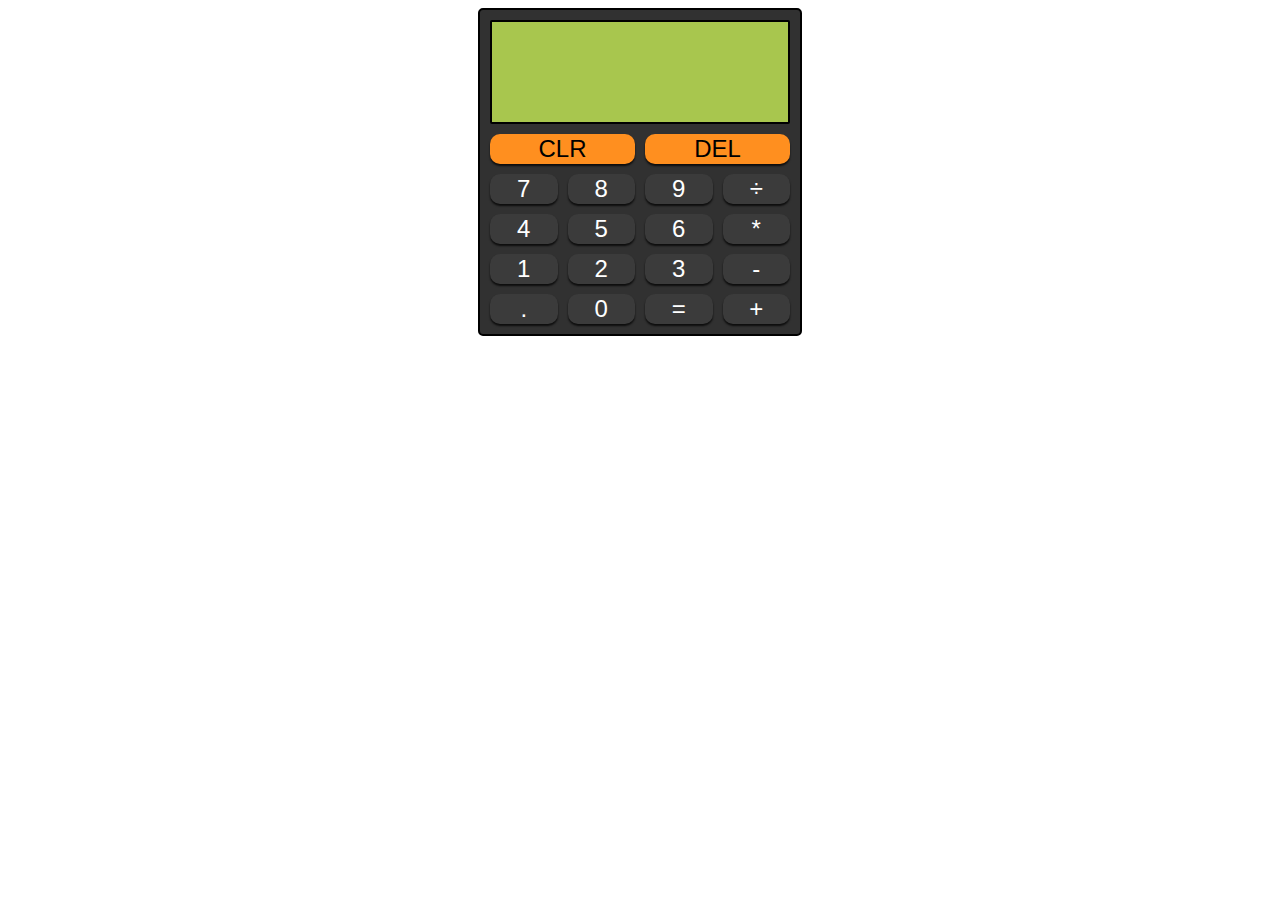
<file: calculator/index.html>
<!DOCTYPE html>
<html lang="en">
  <head>
    <meta charset="UTF-8" />
    <meta http-equiv="X-UA-Compatible" content="IE=edge" />
    <meta name="viewport" content="width=device-width, initial-scale=1.0" />
    <title>Calculator</title>
    <link rel="stylesheet" href="./style.css" />
  </head>
  <body>
    <div id="main">
      <div id="calculator">
        <div id="display">
            <div id="display-current"></div>
          <div id="display-prev"></div>
        </div>
        <div id="button-grid">
          <button class="clr-button">CLR</button>
          <button class="del-button">DEL</button>
          <button class="num-button">7</button>
          <button class="num-button">8</button>
          <button class="num-button">9</button>
          <button class="op-button">÷</button>
          <button class="num-button">4</button>
          <button class="num-button">5</button>
          <button class="num-button">6</button>
          <button class="op-button">*</button>
          <button class="num-button">1</button>
          <button class="num-button">2</button>
          <button class="num-button">3</button>
          <button class="op-button">-</button>
          <button class="num-button">.</button>
          <button class="num-button">0</button>
          <button class="eq-button">=</button>
          <button class="op-button">+</button>
        </div>
      </div>
    </div>
    <script src="./script.js"></script>
  </body>
</html>
</file>
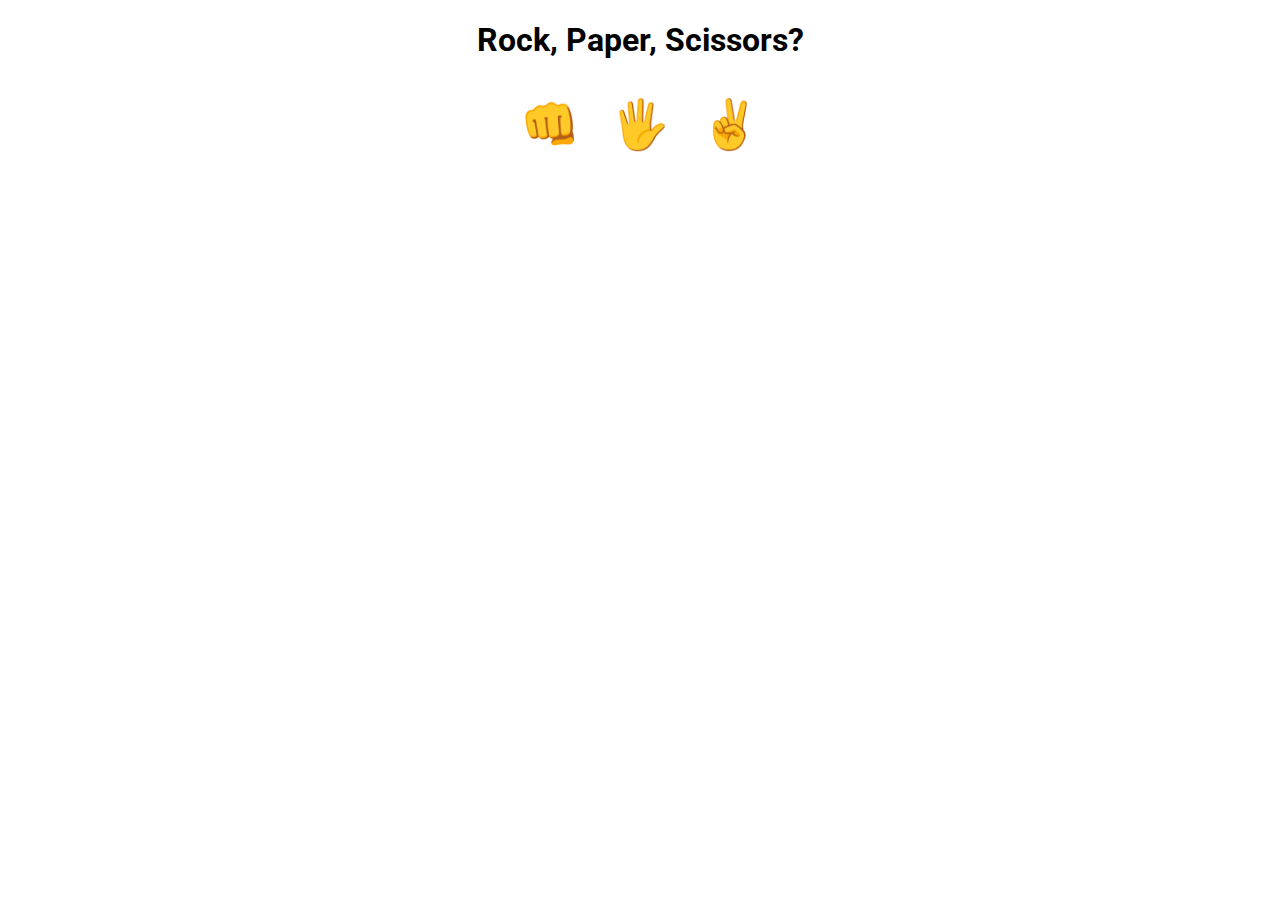
<file: rockpaperscissors/index.html>
<!DOCTYPE html>
<html lang="en">
  <head>
    <meta charset="UTF-8" />
    <meta http-equiv="X-UA-Compatible" content="IE=edge" />
    <meta name="viewport" content="width=device-width, initial-scale=1.0" />
    <title>Rock Paper Scissors</title>
    <link rel="stylesheet" href="./style.css"/>
  </head>
  <body>
    <h1>Rock, Paper, Scissors?</h1>
    <div class="container">
        
      <button id="rock">&#x1F44A;</button>
      <button id="paper">&#x1F590;</button>
      <button id="scissors">&#x270C;</button>
    </div>
    <div class="output">
      <div id="result-box"></div>
      <div id="player-score"></div>
      <div id="pc-score"></div>
      <div id="winner"></div>
    </div>

    <script src="./rockpaperscissors.js"></script>
  </body>
</html>
</file>
<file: calculator/style.css>
@import url("https://fonts.googleapis.com/css2?family=Orbitron&display=swap");

#main {
  display: flex;
  justify-content: center;
}
#calculator {
  background-color: #313131;
  border: solid black 2px;
  padding: 10px;
  border-radius: 5px;
  min-width: 300px;
  max-width: 500px;
}
#button-grid {
  margin-top: 10px;
  display: grid;
  grid-template-columns: repeat(4, 1fr);
  grid-gap: 10px;
}

.clr-button,
.del-button {
  grid-column: span 2;
}

#display {
    text-align: end;
  font-family: "Orbitron", sans-serif;
  padding: 10px;
  border: solid black 2px;
  border-radius: 2px;
  min-height: 80px;
  color: #3c412c;
  background-color: #a8c64e;
}

#display-prev,
#display-current {
  margin: 5px;
}

#display-prev {
  font-size: 18px;
}

#display-current {
  font-size: 32px;
}

button {
    cursor: pointer;
    font-size: 1.5rem;
    border-radius: 10px;
    outline: none;
    color: white;
    border: 0px;
    background-color: rgba(255, 255 ,255, 0.05);
    transition: 1s cubic-bezier(0.075, 0.82, 0.165, 1);
    box-shadow: 0 2px 2px rgba(0, 0, 0, 0.75);
}

.clr-button,
.del-button {
  background-color: #ff8f1f;
  color: black;
}
</file>
<file: rockpaperscissors/style.css>
@import url('https://fonts.googleapis.com/css2?family=Roboto:wght@500&display=swap');

button {
    font-size: 48px; /* Adjust the font size as needed */
    background-color: transparent; /* Remove the background color */
    border: none; /* Remove the border */
    cursor: pointer;
    padding: 5px;
    margin: 10px
}

button:hover {
    transform: scale(1.5);
}

.container, h1 {
    font-family: 'Roboto', sans-serif;
    display: flex;
    flex-direction: row;
    justify-content: center;
}

.output {
    padding-top: 20px;
    font-family: 'Roboto', sans-serif;
    font-size: 24px;
    display: flex;
    flex-direction: column;
    justify-content: center; 
    align-items: center;
}
</file>
